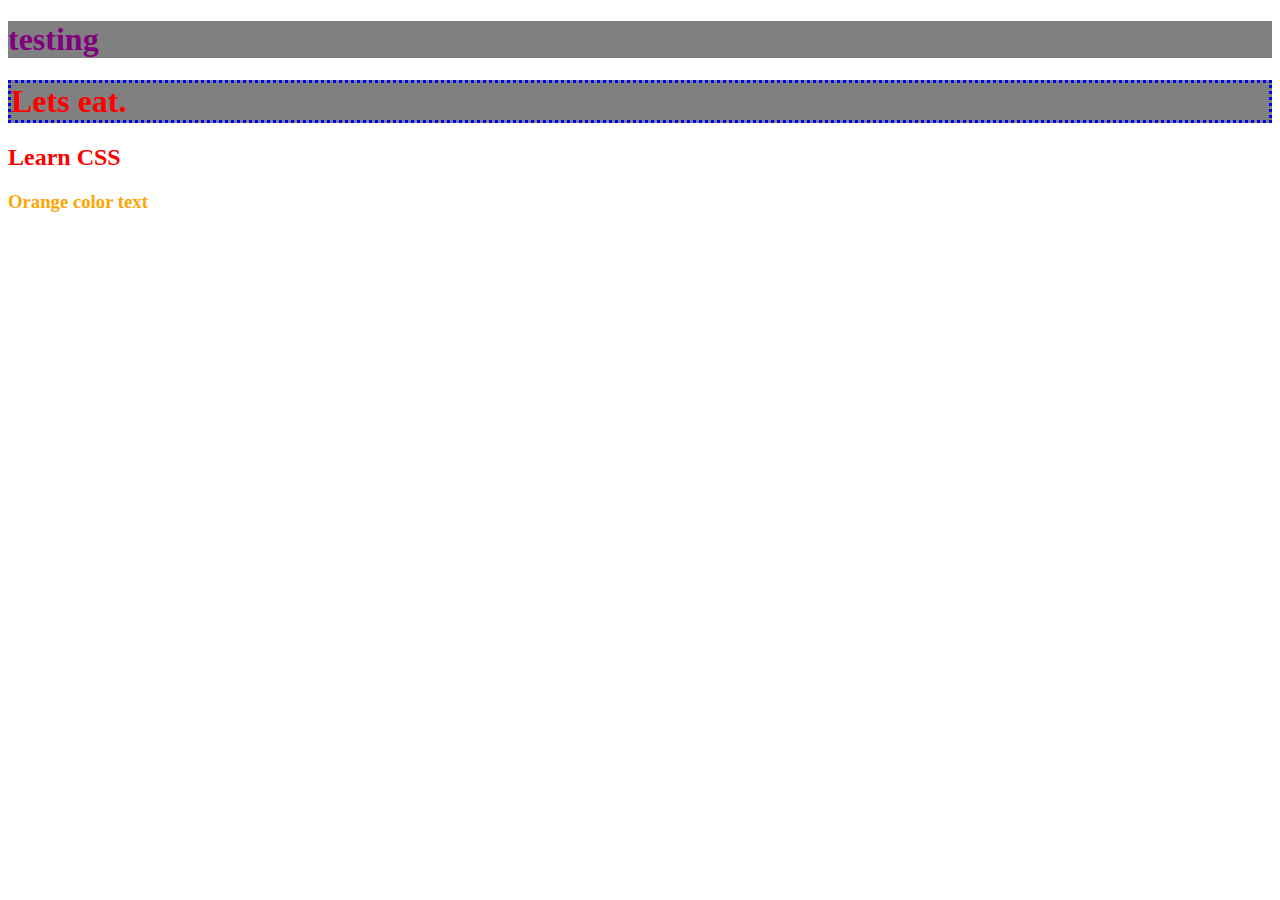
<file: 2_css/index.html>
<!DOCTYPE html>
<html lang="en" dir="ltr">
  <head>
    <meta charset="utf-8">
    <title>Learn CSS</title>
    <link rel="stylesheet" href="style.css">
    <style media="screen">
      h1 {
        color: purple;
        background: grey;
      }
    </style>
  </head>
  <body>
    <h1>testing</h1>
    <h1 style="color: red; border:3px dotted blue">Lets eat.</h1>
    <h2>Learn CSS</h2>
    <h3>Orange color text</h3>
  </body>
</html>
</file>
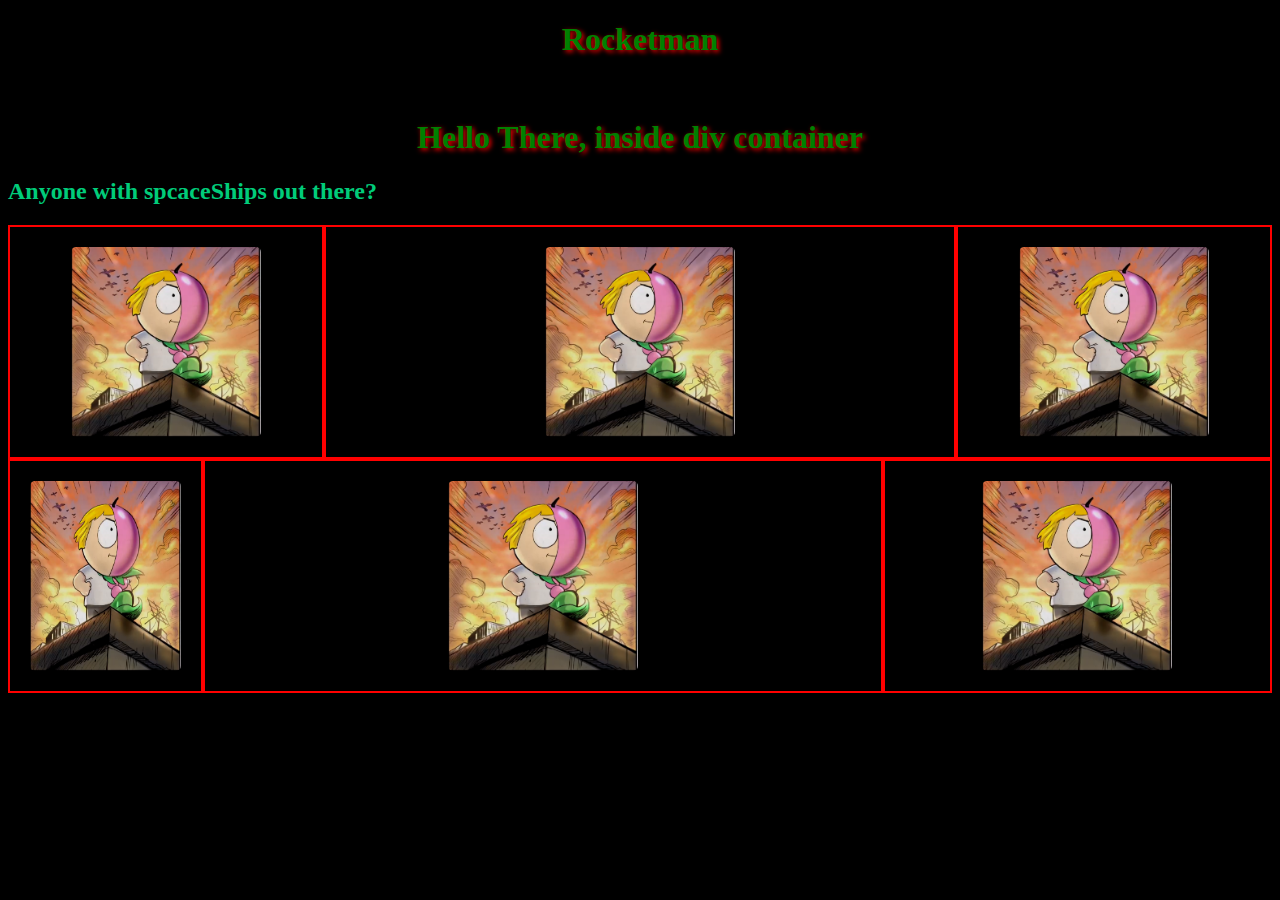
<file: 2_css/2/index.html>
<!DOCTYPE html>
<html lang="en" dir="ltr">
  <head>
    <meta charset="utf-8">
    <title>CSS Basics</title>
    <link rel="stylesheet" href="main.css">
  </head>
  <body>

    <h1>Rocketman</h1>
    <div class="square">
    </div>
    <div id="circle">
      Hey I'm a circle.
    </div>
    <div class="container">
      <h1>Hello There, inside div container</h1>
      <h2>Anyone with spcaceShips out there?</h2>
    </div>

    <div class="row">
      <div class="col-3">
        <img src="image.png" class="borderImg">
      </div>
      <div class="col-6">
        <img src="image.png" class="borderImg">
      </div>
      <div class="col-3">
        <img src="image.png" class="borderImg">
      </div>
    </div>
    <div class="row">
      <div class="col-2">
        <img src="image.png" class="borderImg">
      </div>
      <div class="col-7">
        <img src="image.png" class="borderImg">
      </div>
      <div class="col-4">
        <img src="image.png" class="borderImg">
      </div>
    </div>

  </body>
</html>
</file>
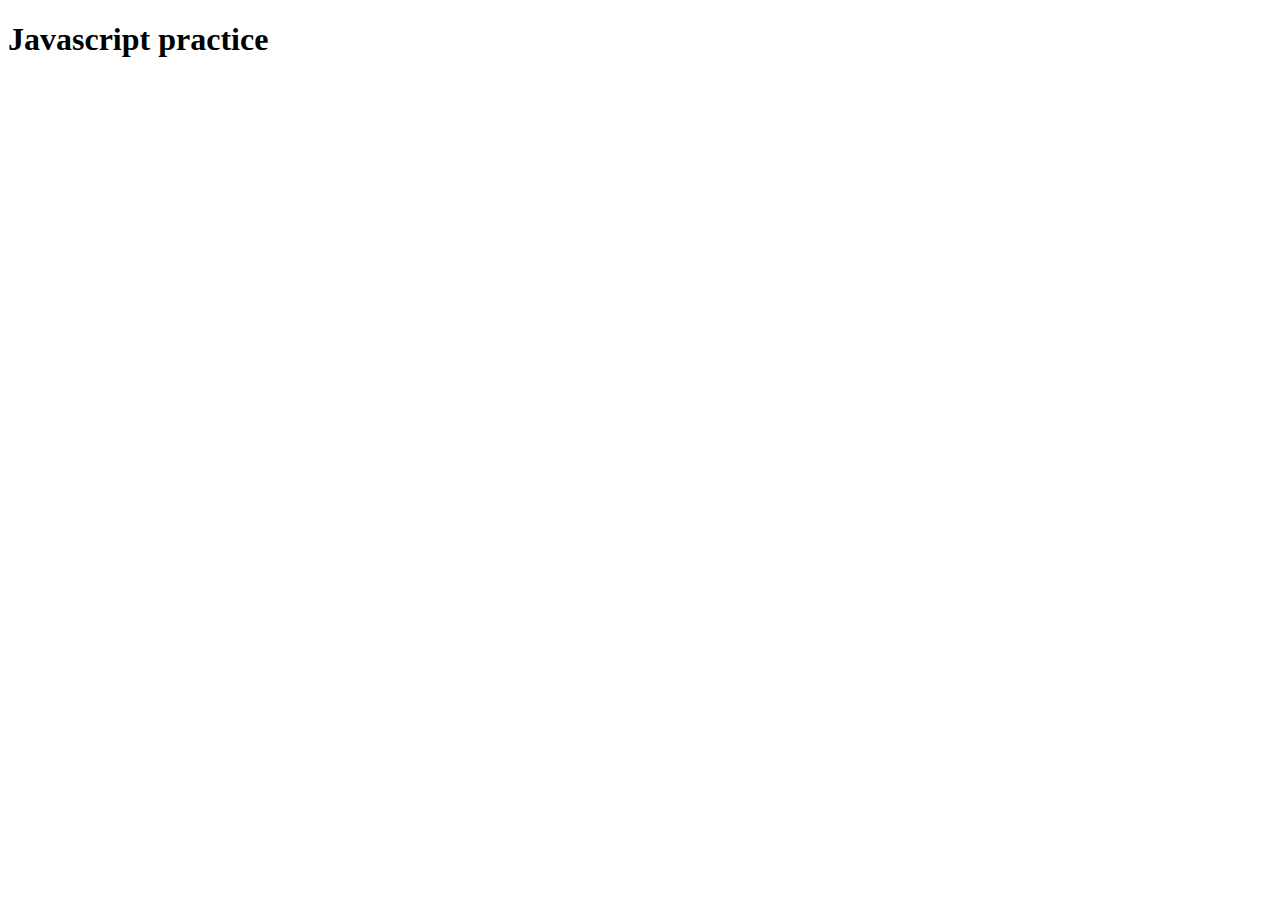
<file: 5_JavaScript/1_Hello/index.html>
<!DOCTYPE html>
<html lang="en" dir="ltr">
  <head>
    <meta charset="utf-8">
    <script type="text/javascript" src="javascript/learn-to-code.js">

    </script>
    <title>Javascript</title>
  </head>
  <body>
    <h1>Javascript practice</h1>
    <!--
    <script type="text/javascript">
    </script>
    -->
  </body>
</html>
</file>
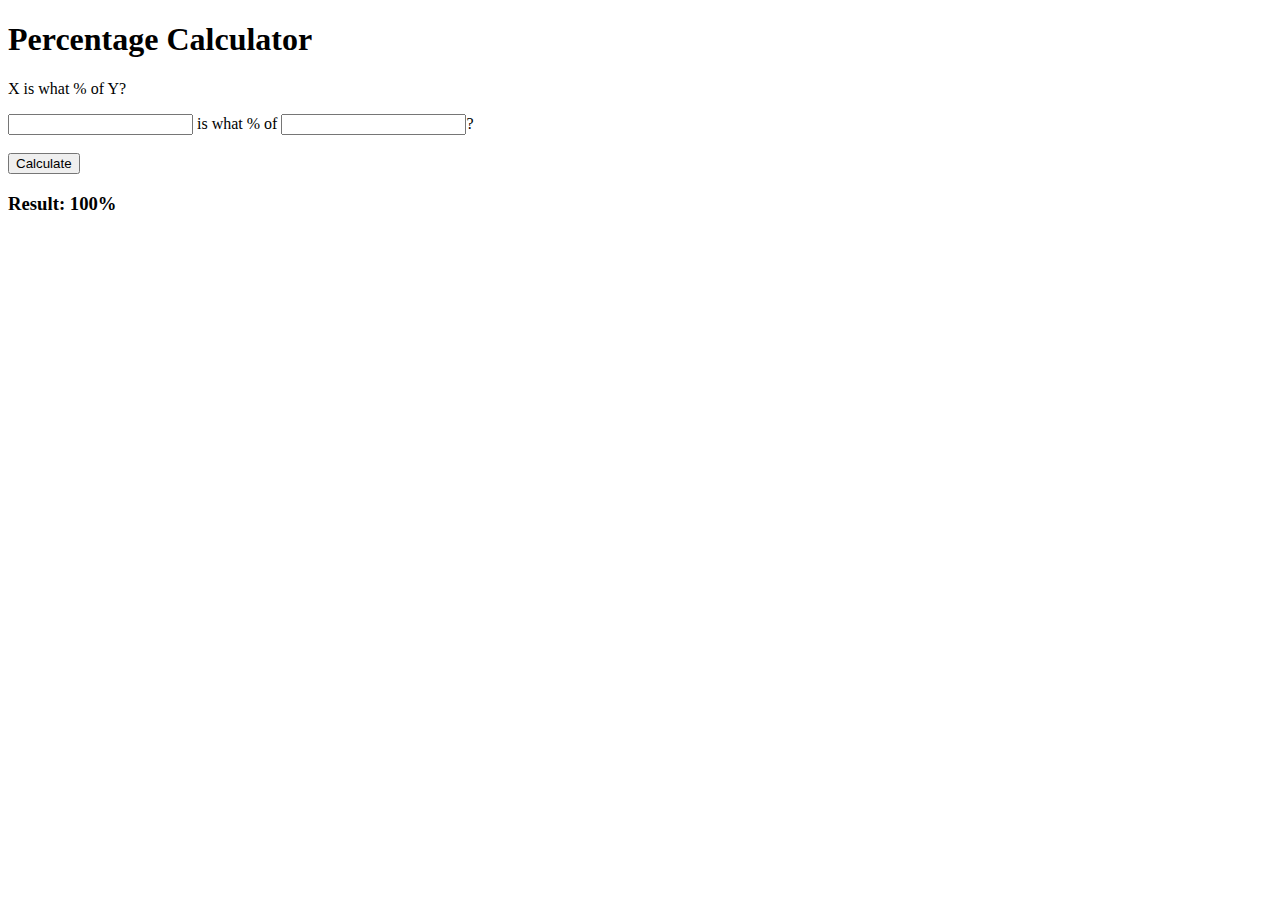
<file: 5_JavaScript/2_Cal/index.html>
<!DOCTYPE html>
  <head>
    <meta charset="utf-8">
    <title></title>
  </head>
  <body>
    <h1>Percentage Calculator</h1>
    <p>X is what % of Y?</p>
    <form id ="xIsWhatPercentOfY" class="" action="index.html" method="post">
      <input type="text" id="numField1" name="" value=""> is what % of
      <input type="text" id="numField2" name="" value="">?<br><br>
      <input type="submit" name="" value="Calculate">
    </form>
    <h3 id="resultField">Result: 100%</h3>
    <script type="text/javascript" src="javascript/javascript.js"></script>
  </body>
</html>
</file>
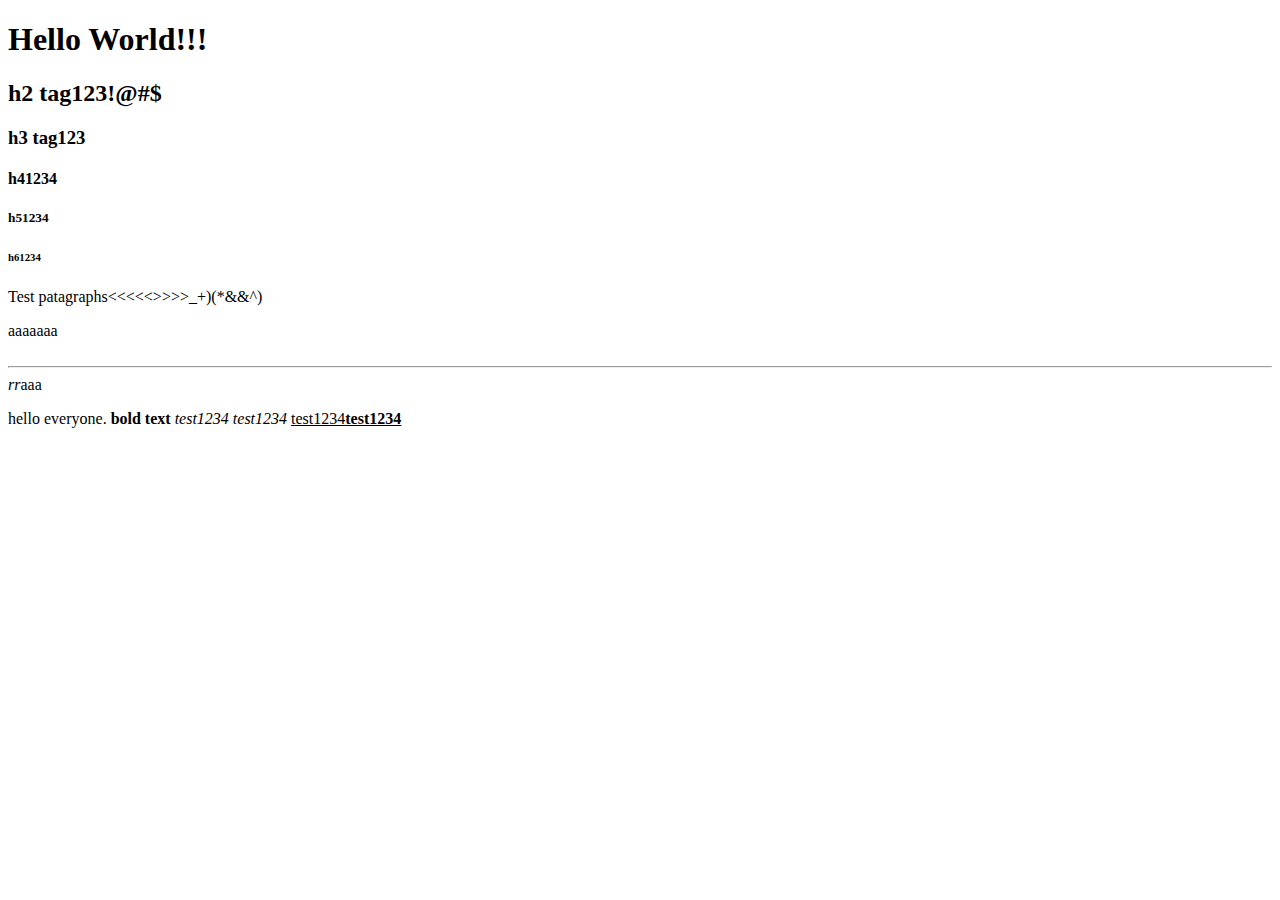
<file: 1_html/hello.html>
<!DOCTYPE HTML>
<html>
<head>
    <title>Greetings, Folks</title>
</head>
<body>

<h1>Hello World!!!</h1>
<h2>h2 tag123!@#$</h2>
<h3>h3 tag123</h3>
<h4>h41234</h4>
<h5>h51234</h5>
<h6>h61234</h6>
<p>Test patagraphs<<<<<>>>>_+)(*&&^)</p>
aaaaaaa<br>
<br><hr><var>rr</var>aaa
<p>hello everyone. <b>bold text</b>
<i>test1234</i><em> test1234</em> <u>test1234<b>test1234</b></u>
</p>
</body>
</html>
</file>
<file: 2_css/style.css>
h2 {
  color: red
}
h3 {
  color: orange
}
</file>
<file: 2_css/2/main.css>
h4 {
  background: linear-gradient(blue,grey)
}
h1 {
  text-align: center;
  color: green;
  text-shadow: 2px 2px 5px red;
}
body {
  background-color: black;
}
/*
.square {
  width: 100px;
  height: 100px;
  background-color: #99e399;
  margin: auto;
  text-shadow: 3px 5px 3px violet;
}
#circle {
  color: darkred;
  font-size: 40px;
  margin: auto;
  text-align: center;
  }
/*.container {
  background: linear-gradient(blue,grey);
  text-shadow: 3px 5px 3px violet;

}
*/
h2 {
  color: rgb(0, 204, 122);
}
img {
  max-width: 100%;
  height: auto;
  padding: 5px;
  display: block;
  opacity: 1;
  margin: auto;
}

.borderImg{
  border-radius: 10px;
  width: 200px;
  height: 200px;
}

.row {
  display: flex;
  width: 100%;
}

.row::after {
  display: block;
  clear: both;
  content: "";
}

.col-1 {width: 8.33%;}
.col-2 {width: 16.6%;}
.col-3 {width: 25%;}
.col-4 {width: 33.33%;}
.col-5 {width: 41.66;}
.col-6 {width: 50%;}
.col-7 {width: 58.33%;}
.col-8 {width: 66.66%;}
.col-9 {width: 75%;}
.col-10 {width: 83.33%;}
.col-11 {width: 91.66%;}
.col-12 {width: 100%;}

* {
  box-sizing: border-box;
}

[class*="col-"]{
  border: 2px solid red;
  padding: 15px;
  float: left;
}
</file>
